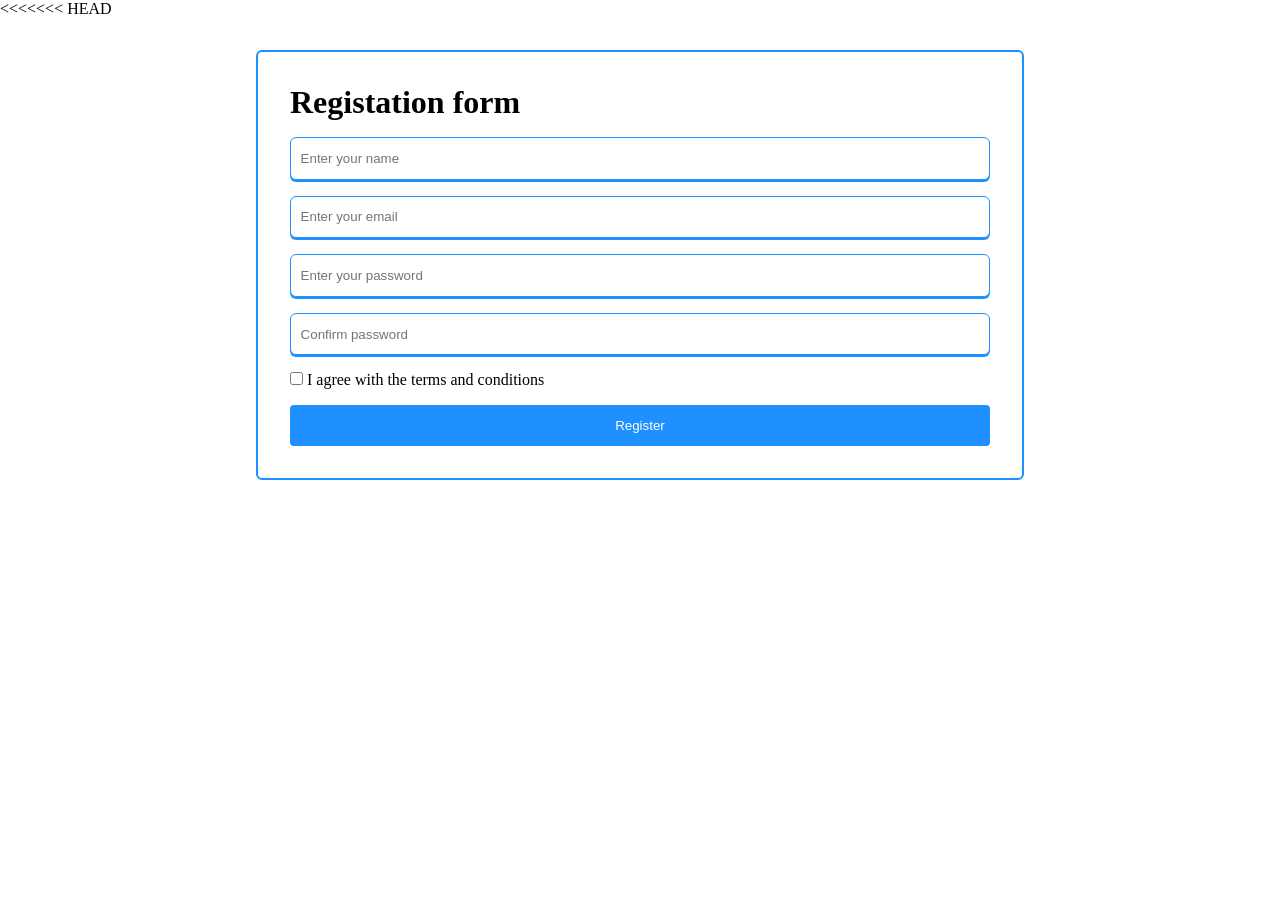
<file: index.html>
<!DOCTYPE html>
<html lang="en">
    <head>
        <meta charset="UTF-8" />
        <meta
            http-equiv="X-UA-Compatible"
            content="IE=edge"
        />
        <meta
            name="viewport"
            content="width=device-width, initial-scale=1.0"
        />
        <link
            rel="stylesheet"
            href="styles.css"
        />
        <<<<<<< HEAD
        <title>Registration form is here!</title>
    </head>
    <body>
        <div class="form-container">
            <h1>Registation form</h1>
            <form action="submit.html">
                <input
                    type="text"
                    placeholder="Enter your name"
                    pattern="\w*"
                />
                <input
                    type="email"
                    placeholder="Enter your email"
                />
                <input
                    type="password"
                    placeholder="Enter your password"
                />
                <input
                    type="password"
                    placeholder="Confirm password"
                />
                <div class="consent">
                    <input type="checkbox" />
                    I agree with the terms and conditions
                </div>
                <button type="submit">Register</button>
            </form>
        </div>
    </body>
</html>
</file>
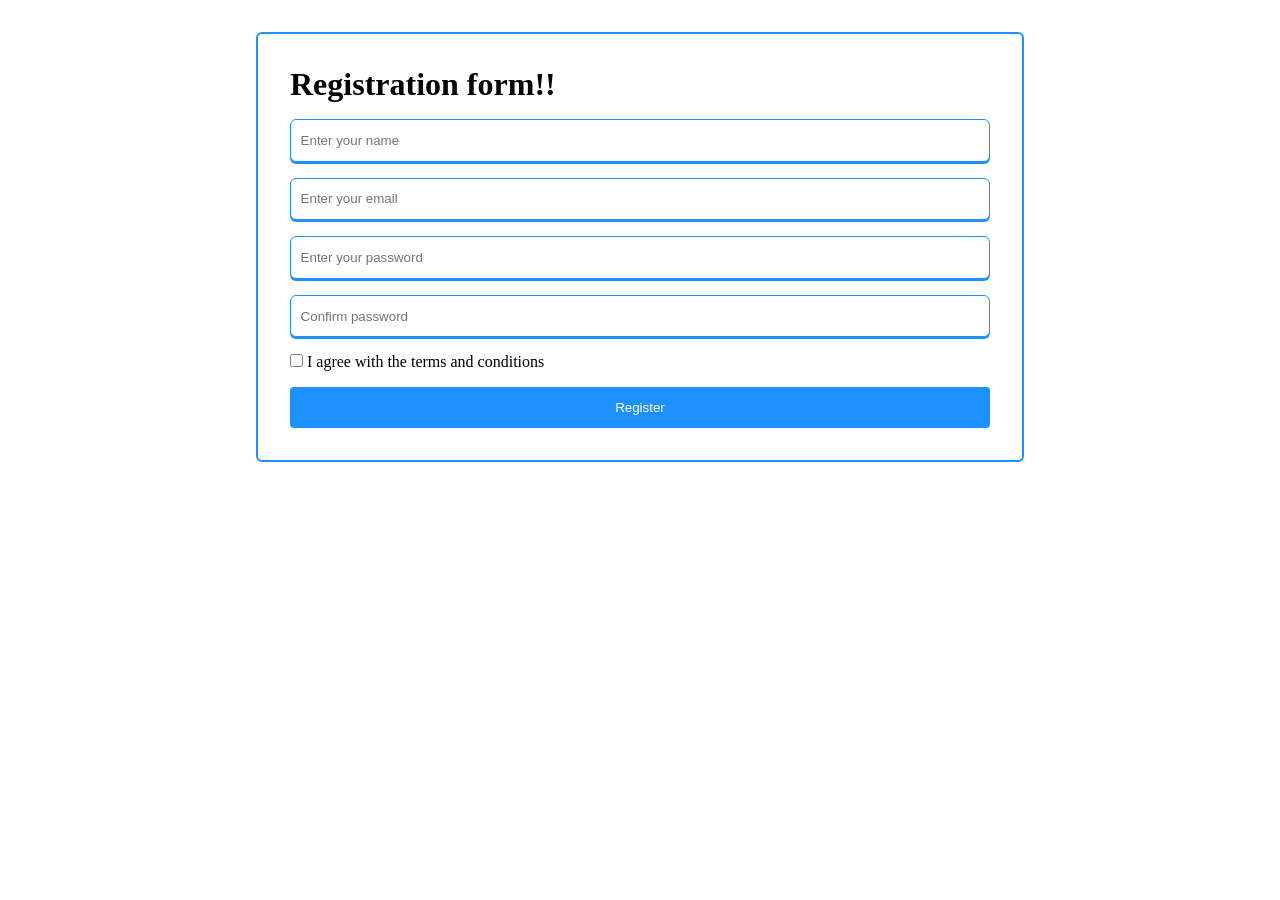
<file: regform.html>
<!DOCTYPE html>
<html lang="en">
    <head>
        <meta charset="UTF-8" />
        <meta
            http-equiv="X-UA-Compatible"
            content="IE=edge"
        />
        <meta
            name="viewport"
            content="width=device-width, initial-scale=1.0"
        />
        <link
            rel="stylesheet"
            href="styles.css"
        />
        <title>Registration form</title>
    </head>
    <body>
        <div class="form-container">
            <h1>Registration form!!</h1>
            <form action="submit.html">
                <input
                    type="text"
                    placeholder="Enter your name"
                    pattern="\w*"
                />
                <input
                    type="email"
                    placeholder="Enter your email"
                />
                <input
                    type="password"
                    placeholder="Enter your password"
                />
                <input
                    type="password"
                    placeholder="Confirm password"
                />
                <div class="consent">
                    <input type="checkbox" />
                    I agree with the terms and conditions
                </div>
                <button type="submit">Register</button>
            </form>
        </div>
    </body>
</html>
</file>
<file: styles.css>
* {
    margin: 0;
    box-sizing: border-box;
}

.form-container {
    width: 60%;
    margin: 0 auto;
    margin-top: 2rem;
    padding: 2rem;
    border: 2px solid dodgerblue;
    border-radius: 6px;
}

.form-container > h1 {
    margin-bottom: 1rem;
}

form {
    display: flex;
    flex-direction: column;
    gap: 1rem;
}

input[type="text"],
input[type="email"],
input[type="password"] {
    padding: 0.8rem 0.6rem;
    border-radius: 6px;
    border: 1px solid dodgerblue;
    box-shadow: 0 2px dodgerblue;
    outline: none;
}

input[type="text"]:focus {
    border: 1px solid dodgerblue;
    box-shadow: 0 2px dodgerblue;
}

form > button {
    padding: 0.8rem;
    color: white;
    background-color: rgb(30, 144, 255);
    border: none;
    border-radius: 4px;
}

form > button:hover {
    background-color: rgba(30, 144, 255, 0.8);
    cursor: pointer;
}

body > h1 {
    position: fixed;
    top: 50%;
    left: 50%;
    transform: translate(-50%, -50%);
}
</file>
